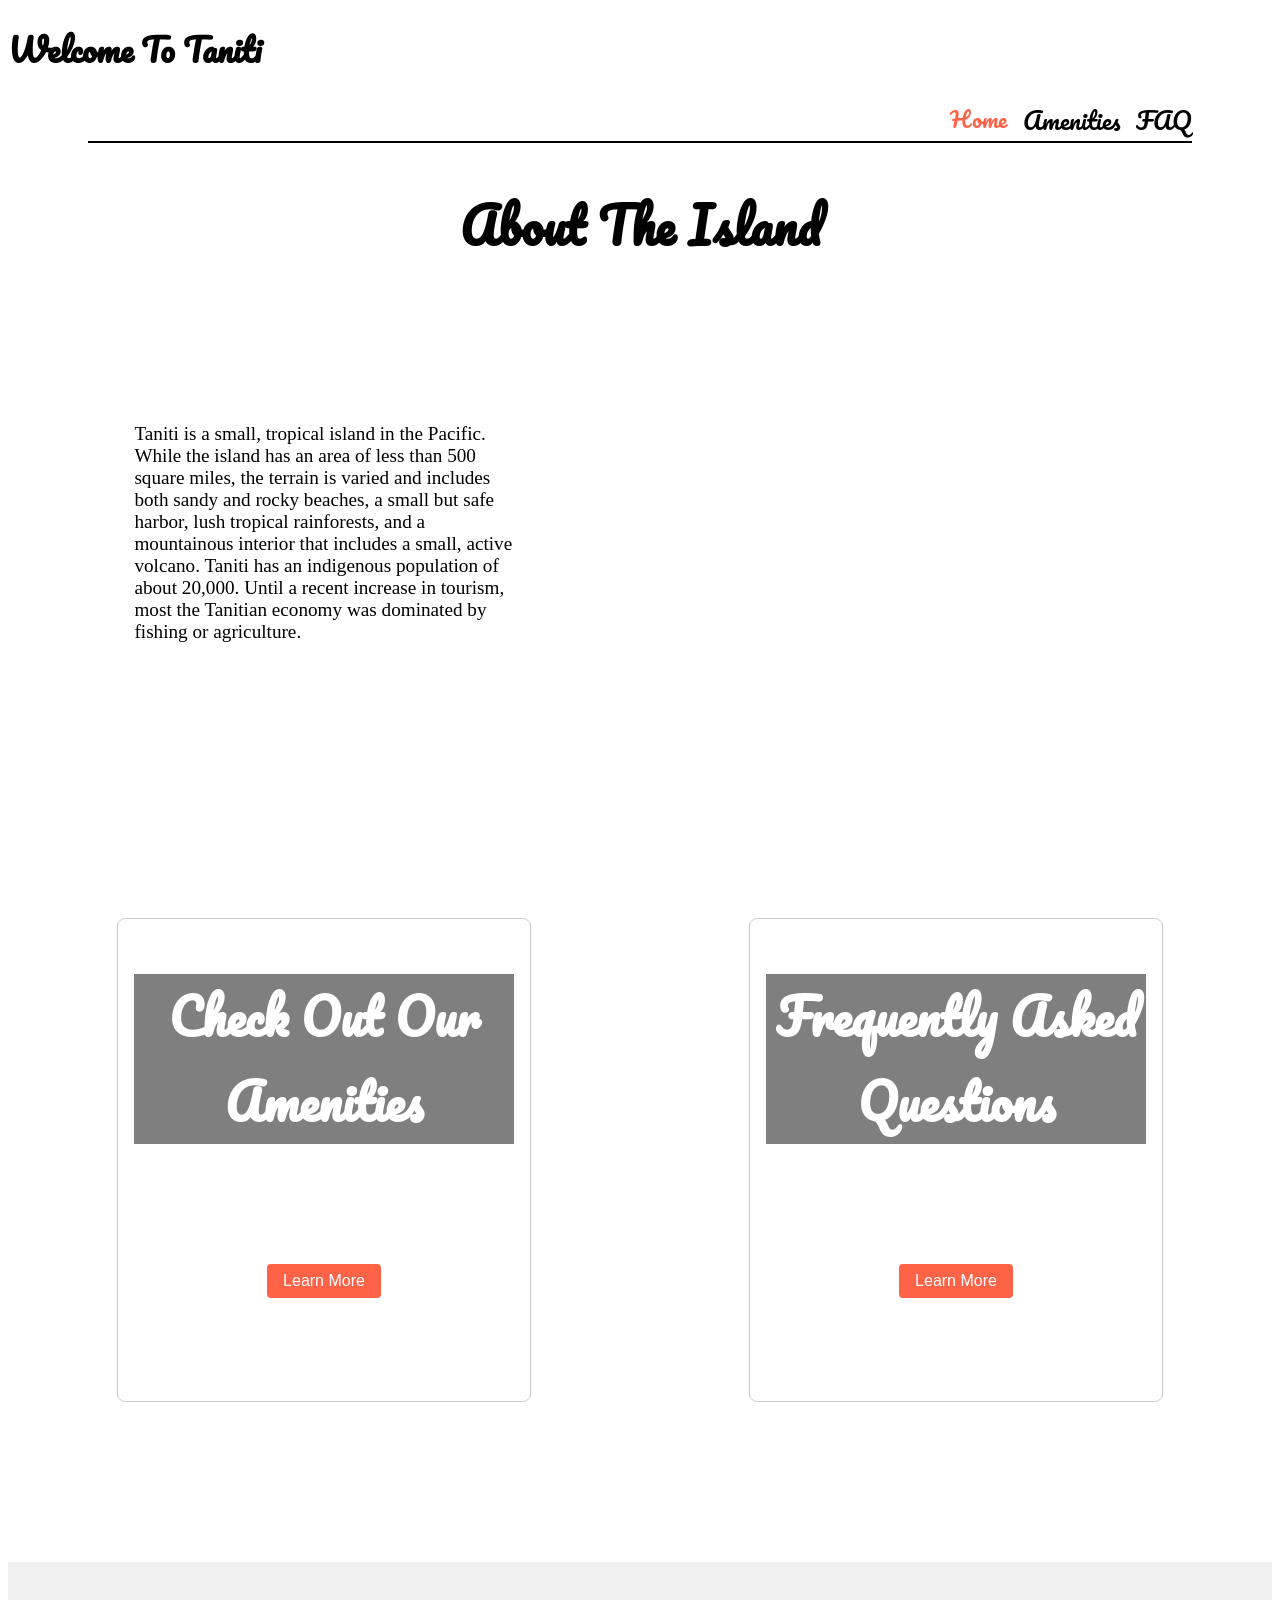
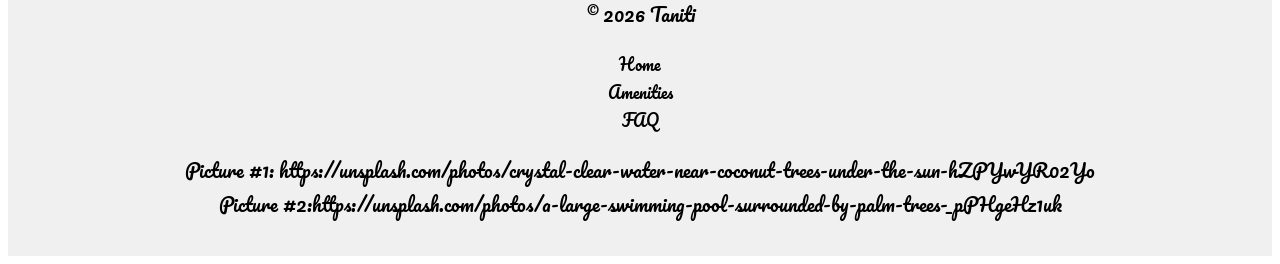
<file: index.html>
<!doctype html>
<html lang="en">
  <head>
    <meta charset="UTF-8" />
    <meta name="viewport" content="width=device-width, initial-scale=1.0" />
    <link rel="stylesheet" href="style.css" />
    <link rel="preconnect" href="https://fonts.googleapis.com" />
    <link rel="preconnect" href="https://fonts.gstatic.com" crossorigin />
    <link
      href="https://fonts.googleapis.com/css2?family=Pacifico&display=swap"
      rel="stylesheet"
    />
    <title>Welcome To Taniti</title>
  </head>
  <body>
    <h1>Welcome To Taniti</h1>

    <nav>
      <a href="index.html" id="current-page">Home</a>
      <a href="amenities.html">Amenities</a>
      <a href="faq.html">FAQ</a>
    </nav>
    <h2>About The Island</h2>
    <div class="container">
      <div class="text">
        Taniti is a small, tropical island in the Pacific. While the island has
        an area of less than 500 square miles, the terrain is varied and
        includes both sandy and rocky beaches, a small but safe harbor, lush
        tropical rainforests, and a mountainous interior that includes a small,
        active volcano. Taniti has an indigenous population of about 20,000.
        Until a recent increase in tourism, most the Tanitian economy was
        dominated by fishing or agriculture.
      </div>
      <div class="image"></div>
    </div>
    <div class="container">
      <div class="amenities-card">
        <h2>Check Out Our Amenities</h2>
        <a href="amenities.html"><button>Learn More</button></a>
      </div>
      <div class="faq-card">
        <h2>Frequently Asked Questions</h2>
        <a href="faq.html"><button>Learn More</button></a>
      </div>
    </div>
    <footer>
      <p>&copy; 2026 Taniti</p>
      <a href="index.html">Home</a>
      <a href="amenities.html">Amenities</a>
      <a href="faq.html">FAQ</a>
      <p>
        Picture #1:
        https://unsplash.com/photos/crystal-clear-water-near-coconut-trees-under-the-sun-hZPYwYR02Yo
        <br />
        Picture
        #2:https://unsplash.com/photos/a-large-swimming-pool-surrounded-by-palm-trees-_pPHgeHz1uk
      </p>
    </footer>
  </body>
</html>
</file>
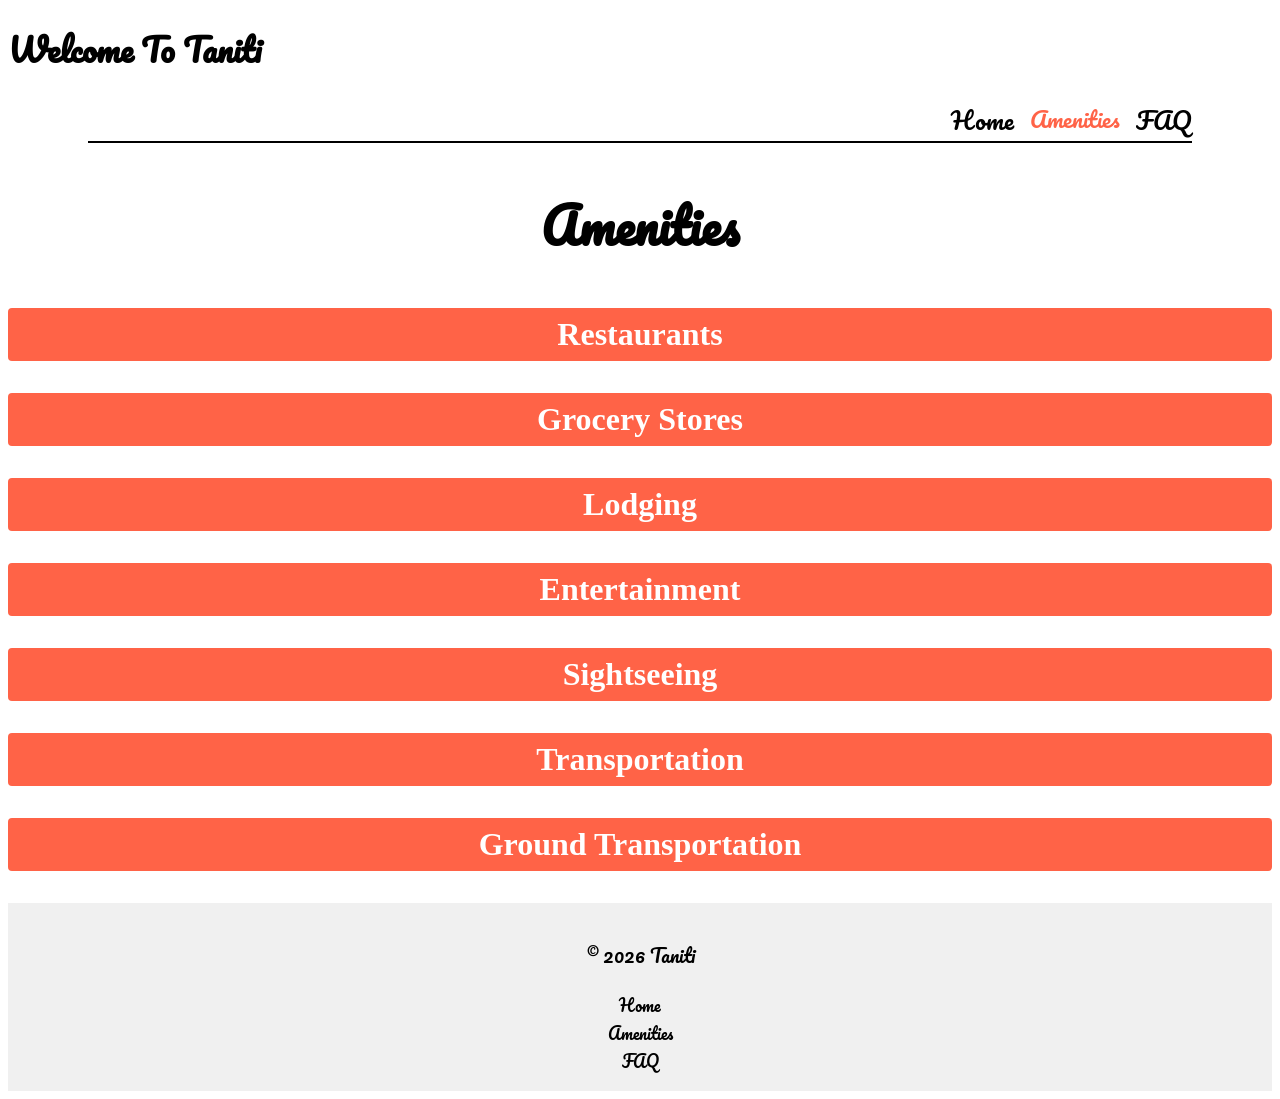
<file: amenities.html>
<!doctype html>
<html lang="en">
  <head>
    <meta charset="UTF-8" />
    <meta name="viewport" content="width=device-width, initial-scale=1.0" />
    <link rel="stylesheet" href="style.css" />
    <link rel="preconnect" href="https://fonts.googleapis.com" />
    <link rel="preconnect" href="https://fonts.gstatic.com" crossorigin />
    <link
      href="https://fonts.googleapis.com/css2?family=Pacifico&display=swap"
      rel="stylesheet"
    />
    <title>Amenities</title>
  </head>
  <body>
    <h1>Welcome To Taniti</h1>

    <nav>
      <a href="index.html">Home</a>
      <a href="amenities.html" id="current-page">Amenities</a>
      <a href="faq.html">FAQ</a>
    </nav>
    <h2>Amenities</h2>

    <h3 id="restaurants-button">Restaurants</h3>
    <h3 id="grocery-button">Grocery Stores</h3>
    <h3 id="lodging-button">Lodging</h3>
    <h3 id="entertainment-button">Entertainment</h3>
    <h3 id="sightseeing-button">Sightseeing</h3>
    <h3 id="transportation-button">Transportation</h3>
    <h3 id="ground-transportation-button">Ground Transportation</h3>

    <footer>
      <p>&copy; 2026 Taniti</p>
      <a href="index.html">Home</a>
      <a href="amenities.html">Amenities</a>
      <a href="faq.html">FAQ</a>
    </footer>
    <script src="app.js"></script>
  </body>
</html>
</file>
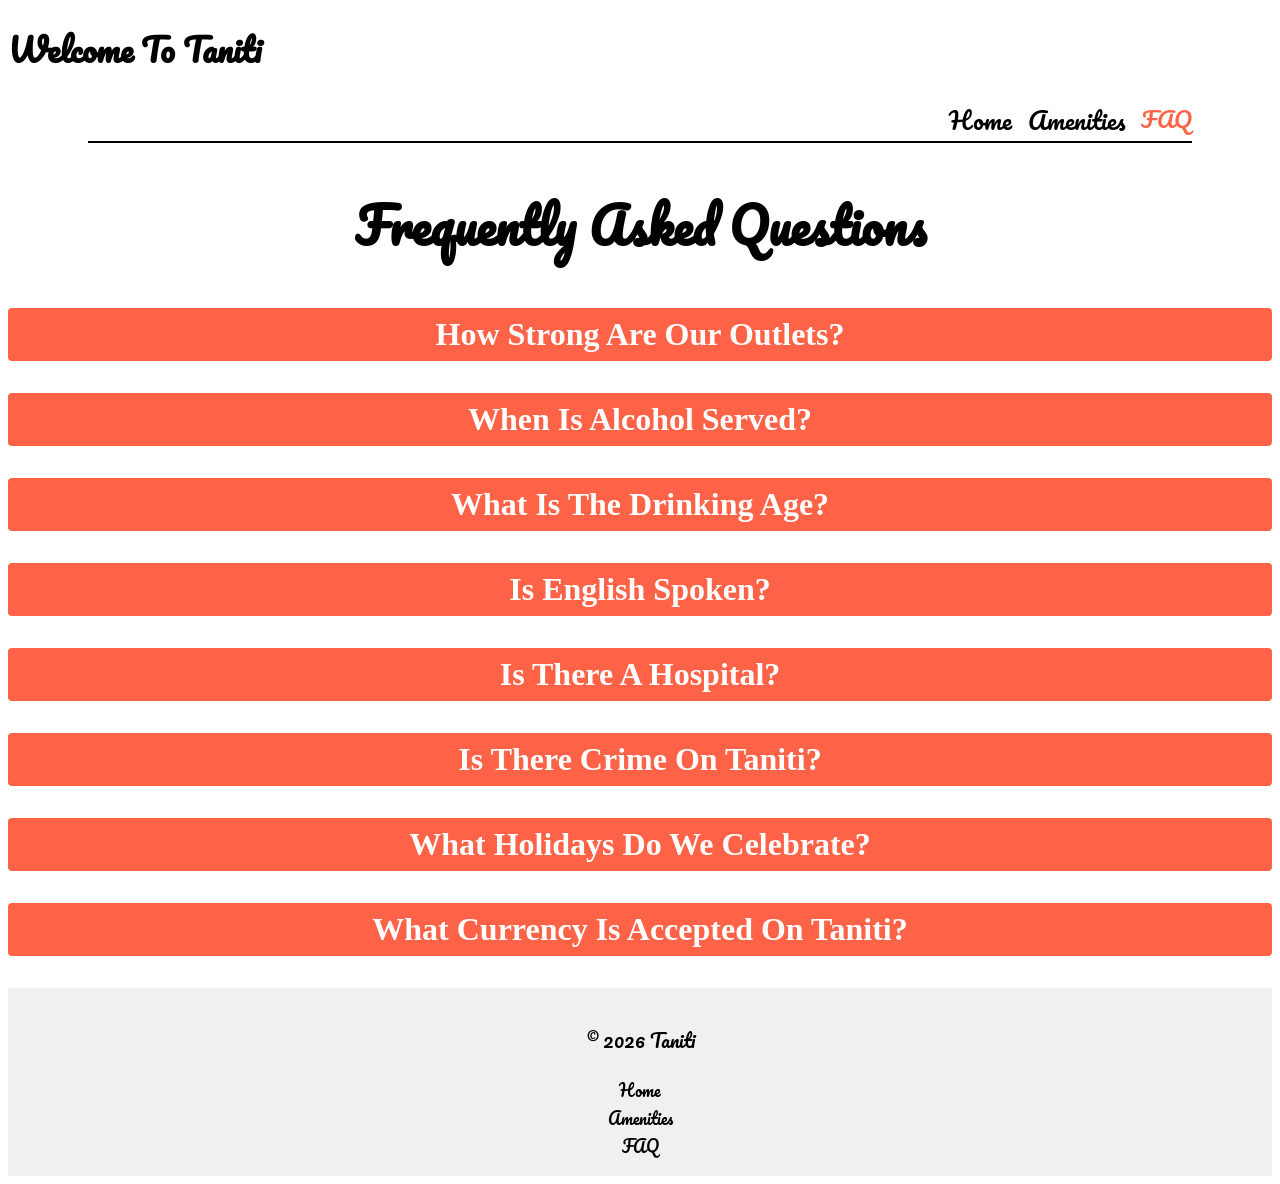
<file: faq.html>
<!doctype html>
<html lang="en">
  <head>
    <meta charset="UTF-8" />
    <meta name="viewport" content="width=device-width, initial-scale=1.0" />
    <link rel="stylesheet" href="style.css" />
    <link rel="preconnect" href="https://fonts.googleapis.com" />
    <link rel="preconnect" href="https://fonts.gstatic.com" crossorigin />
    <link
      href="https://fonts.googleapis.com/css2?family=Pacifico&display=swap"
      rel="stylesheet"
    />
    <title>Frequently Asked Questions</title>
  </head>
  <body>
    <h1>Welcome To Taniti</h1>

    <nav>
      <a href="index.html">Home</a>
      <a href="amenities.html">Amenities</a>
      <a href="faq.html" id="current-page">FAQ</a>
    </nav>
    <h2>Frequently Asked Questions</h2>

    <h3 id="question-1-button">How Strong Are Our Outlets?</h3>
    <h3 id="question-2-button">When Is Alcohol Served?</h3>
    <h3 id="question-3-button">What Is The Drinking Age?</h3>
    <h3 id="question-4-button">Is English Spoken?</h3>
    <h3 id="question-5-button">Is There A Hospital?</h3>
    <h3 id="question-6-button">Is There Crime On Taniti?</h3>
    <h3 id="question-7-button">What Holidays Do We Celebrate?</h3>
    <h3 id="question-8-button">What Currency Is Accepted On Taniti?</h3>

    <footer>
      <p>&copy; 2026 Taniti</p>
      <a href="index.html">Home</a>
      <a href="amenities.html">Amenities</a>
      <a href="faq.html">FAQ</a>
    </footer>
    <script src="app2.js"></script>
  </body>
</html>
</file>
<file: style.css>
.pacifico-regular {
  font-family: "Pacifico", cursive;
  font-weight: 400;
  font-style: normal;
}

h1 {
  font-family: "Pacifico", cursive;
}

nav {
  display: flex;
  gap: 1rem;
  justify-content: flex-end;
  margin-right: 5rem;
  margin-left: 5rem;
  font-family: "Pacifico", cursive;
  border-bottom: 2px solid black;
  font-size: 1.5rem;
}

a {
  text-decoration: none;
  color: black;
}

a:hover {
  color: #ff6347;
  font-size: 1.4rem;
}
#current-page {
  color: #ff6347;
  font-size: 1.4rem;
}
footer a {
  display: block;
  font-size: 0.5;
}
h2 {
  font-family: "Pacifico", cursive;
  text-align: center;
  font-size: 3rem;
}
h3 {
  text-align: center;
  font-family: cursive;
  font-size: 2rem;
  background-color: #ff6347;
  color: white;
  padding: 0.5rem 1rem;
  cursor: pointer;
  border-radius: 4px;
}

h3:hover {
  background-color: #ff4500;
  font-size: 1.8rem;
}

p {
  font-size: 1.2rem;
}

.container {
  display: flex;
  justify-content: space-around;
  align-items: center;
  margin-bottom: 10rem;
}

.container .text {
  width: 30%;
  font-size: 1.2rem;
  font-family: cursive;
}

.container .image {
  width: 30%;
  background-image: url("https://images.unsplash.com/photo-1556103727-777acb371272?q=80&w=764&auto=format&fit=crop&ixlib=rb-4.1.0&ixid=M3wxMjA3fDB8MHxwaG90by1wYWdlfHx8fGVufDB8fHx8fA%3D%3D");
  background-size: cover;
  background-position: center;
  background-repeat: no-repeat;
  height: 50vh;
  border-radius: 8px;
}

.amenities-card {
  border: 1px solid #ccc;
  border-radius: 8px;
  width: 30%;
  height: 50vh;
  font-size: 1.2rem;
  padding: 1rem;
  text-align: center;
  font-family: "Pacifico", cursive;
  background-image: url("https://images.unsplash.com/photo-1551882547-ff40c63fe5fa?q=80&w=1170&auto=format&fit=crop&ixlib=rb-4.1.0&ixid=M3wxMjA3fDB8MHxwaG90by1wYWdlfHx8fGVufDB8fHx8fA%3D%3D");
  background-size: cover;
  background-position: center;
  background-repeat: no-repeat;
  color: #fff;
}
.faq-card {
  border: 1px solid #ccc;
  border-radius: 8px;
  width: 30%;
  height: 50vh;
  font-size: 1.2rem;
  padding: 1rem;
  text-align: center;
  font-family: "Pacifico", cursive;
  background-image: url("https://plus.unsplash.com/premium_photo-1661581811989-8d612c975e91?q=80&w=1170&auto=format&fit=crop&ixlib=rb-4.1.0&ixid=M3wxMjA3fDB8MHxwaG90by1wYWdlfHx8fGVufDB8fHx8fA%3D%3D");
  background-size: cover;
  background-position: center;
  background-repeat: no-repeat;
  color: #fff;
}
button {
  background-color: #ff6347;
  color: white;
  border: none;
  padding: 0.5rem 1rem;
  font-size: 1rem;
  cursor: pointer;
  border-radius: 4px;
}
button:hover {
  background-color: #ff4500;
  font-size: 0.9rem;
}

.container div button {
  margin-top: 5rem;
}

div h2 {
  background-color: rgba(0, 0, 0, 0.5);
}

footer {
  text-align: center;
  padding: 1rem;
  background-color: #f0f0f0;
  font-family: "Pacifico", cursive;
}

.padding-please {
  padding: 2rem;
}
</file>
